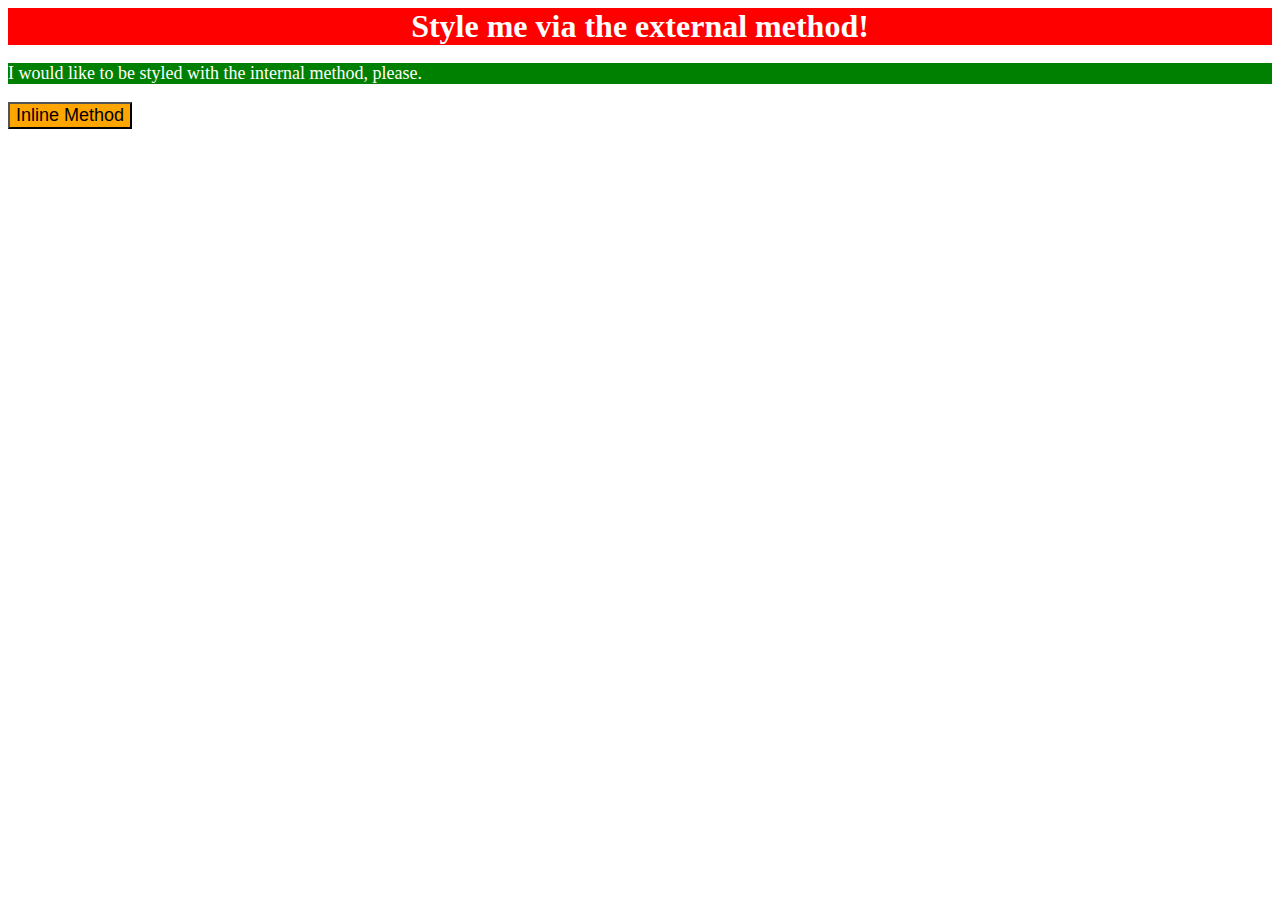
<file: 01-css-methods/01-solutions/index.html>
<!--
This HTML file is modified from the problem file to link to the style.css file modelling the external CSS
method demonstrated in the first div tag in the body. It also demonstrates the use of internal and inline
CSS methods.
-->
<!DOCTYPE html>
<html lang="en">
    <head>
        <meta charset="UTF-8">
        <meta <meta http-equiv="X-UA-Compatible" content="IE=edge">
        <meta name="viewport" content="width=device-width, initial-scale=1.0">
        <title>Methods for adding CSS</title>
        <!--The link tag links the file to style.css and the rel attribute shows the relationship between
        the linked files-->
        <link rel="stylesheet" href="style.css">
        <!--
        The style tag contains all style declarations for elements declared in the body.
        This is the inline method for adding unique styles to a single page of a website
        -->
        <style>
            p {
                background-color: green;
                color: white;
                font-size: 18px;
            }
        </style>
    </head>
    <body>
        <div>Style me via the external method!</div>
        <p>I would like to be styled with the internal method, please.</p>
        <!--
        This is the inline method of adding style declarations directly to HTML elements.
        No selectors are used here as styles are added to the div tag.
        This method is generally only decent for adding a unique style to a single element.
            - It can make it messy
            - Many repetitions can bloat file
            - Inline CSS overrides external and internal CSS methods
        -->
        <button style="background-color: orange; font-size: 18px;">Inline Method</button style>
    </body>
</html>
</file>
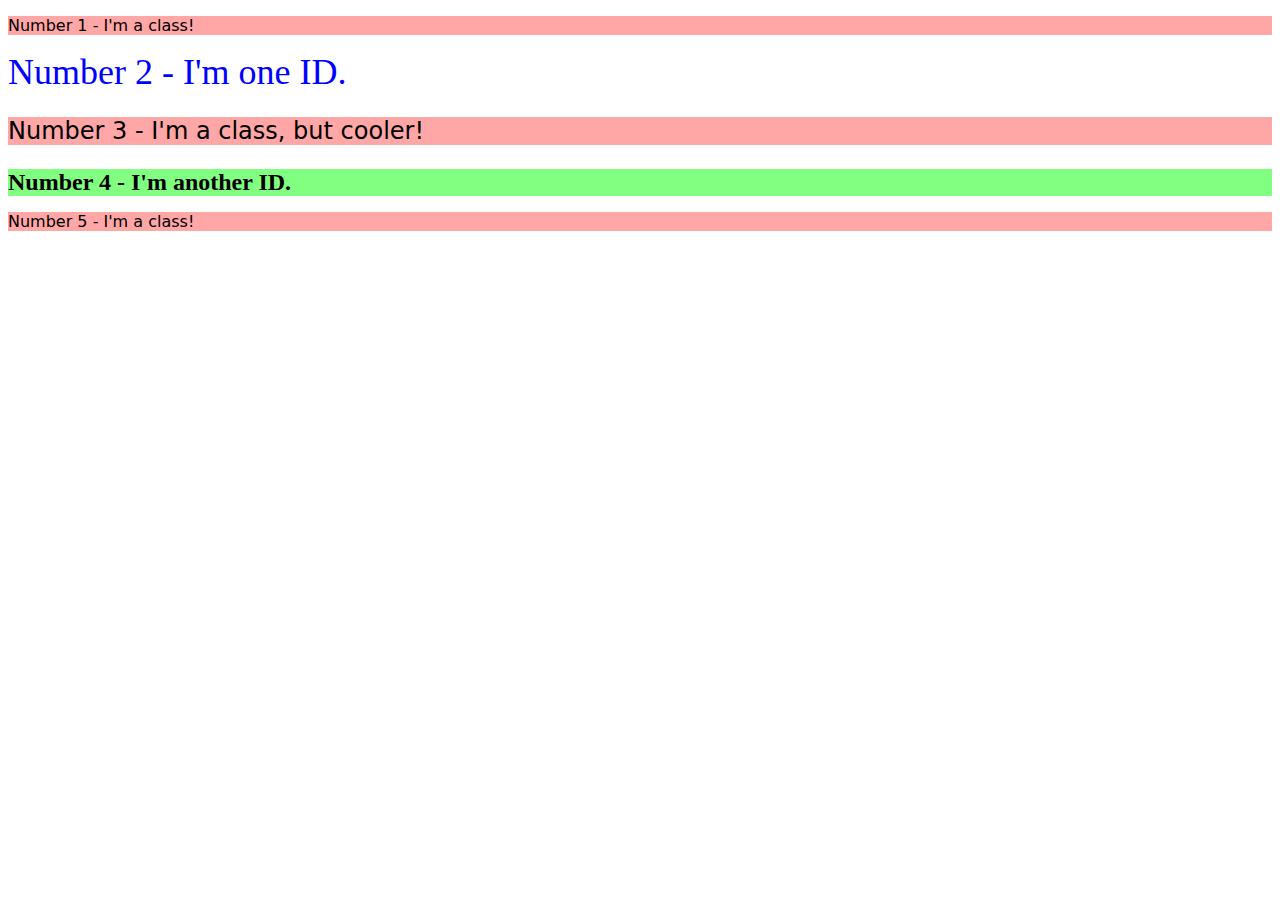
<file: 02-class-id-selectors/02-solutions/index.html>
<!--
This HTML file is modified from the problem file to link to style.css modelling the external CSS method on all text elements present in the body. Class and ID attributes have also been added to tags in order to apply external CSS methods on the text elements based on how we want to style them according to rules in README.md.
-->
<!DOCTYPE html>
<html lang="en">
    <head>
        <meta charset="UTF-8">
        <meta http-equiv="X-UA-Compatible" content="IE=edge">
        <meta name="viewport" content="width=device-width, initial-scale=1.0">
        <title>Class and ID Selectors</title>
        <link rel="stylesheet" href="style.css">
    </head>
    <body>
        <p class="odd">Number 1 - I'm a class!</p>
        <div id="two">Number 2 - I'm one ID.</div>
        <p class="odd adjust-font-size">Number 3 - I'm a class, but cooler!</p>
        <div id="four" class="adjust-font-size">Number 4 - I'm another ID.</div>
        <p class="odd">Number 5 - I'm a class!</p>
    </body>
</html>
</file>
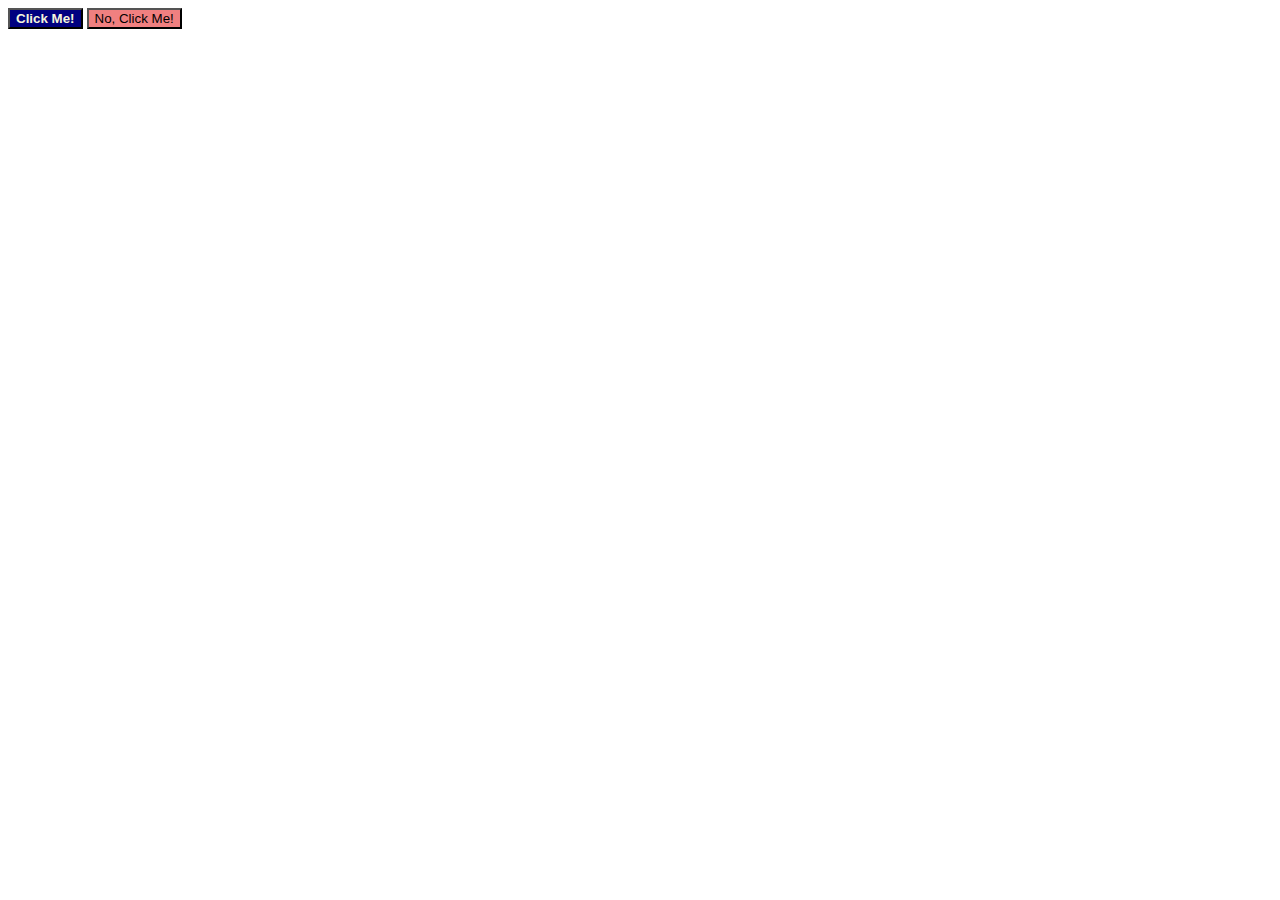
<file: 03-grouping-selectors/03-solutions/index.html>
<!--
This HTML file is modified to add class attribute declarations to the button tag in order to apply similar and unique CSS styles through external CSS methods. We specifically make use of class selectors here. We also add a link attribute to link to style.css.
-->
<!DOCTYPE html>
  <html lang="en">
  <head>
    <meta charset="UTF-8">
    <meta http-equiv="X-UA-Compatible" content="IE=edge">
    <meta name="viewport" content="width=device-width, initial-scale=1.0">
    <title>Grouping Selectors</title>
    <link rel="stylesheet" href="style.css">
  </head>
  <body>
    <button class="inverted">Click Me!</button>
    <button class="fancy">No, Click Me!</button>
  </body>
</html>
</file>
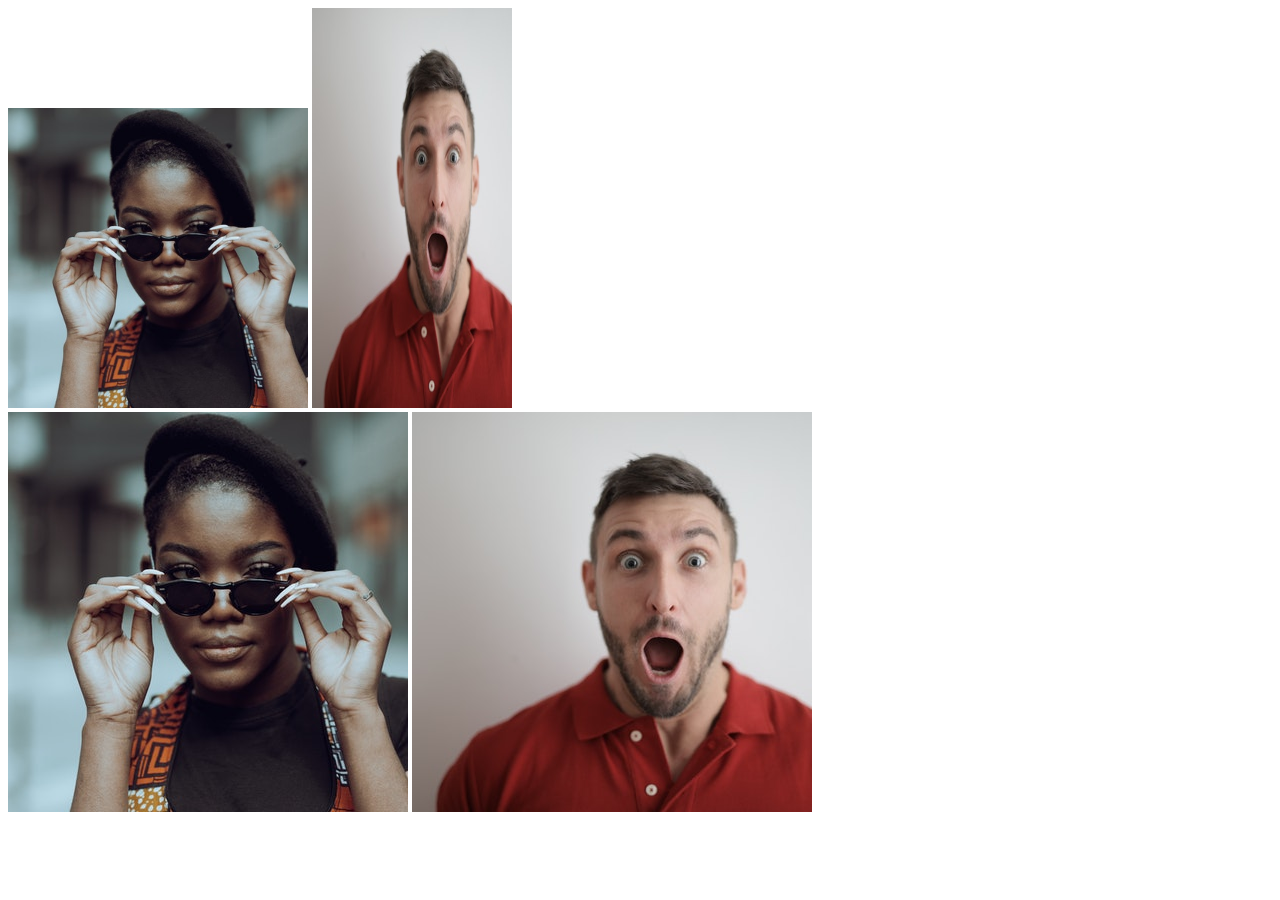
<file: 04-chaining-selectors/04-solutions/index.html>
<!--
This HTML file is exactly the same as the problem.html file.
-->
<!DOCTYPE html>
<html lang="en">
  <head>
    <meta charset="UTF-8">
    <meta http-equiv="X-UA-Compatible" content="IE=edge">
    <meta name="viewport" content="width=device-width, initial-scale=1.0">
    <title>Chaining Selectors</title>
    <link rel="stylesheet" href="style.css">
  </head>
  <body>
    <div>
      <img class="avatar proportioned" src="./images/pexels-katho-mutodo-8434791.jpg" alt="Woman with glasses">
      <img class="avatar distorted" src="./images/pexels-andrea-piacquadio-3777931.jpg" alt="Man with surprised expression">
    </div>
    <div>
      <img class="original proportioned" src="./images/pexels-katho-mutodo-8434791.jpg" alt="Woman with glasses">
      <img class="original distorted" src="./images/pexels-andrea-piacquadio-3777931.jpg" alt="Man with surprised expression">
    </div>
  </body>
</html>
</file>
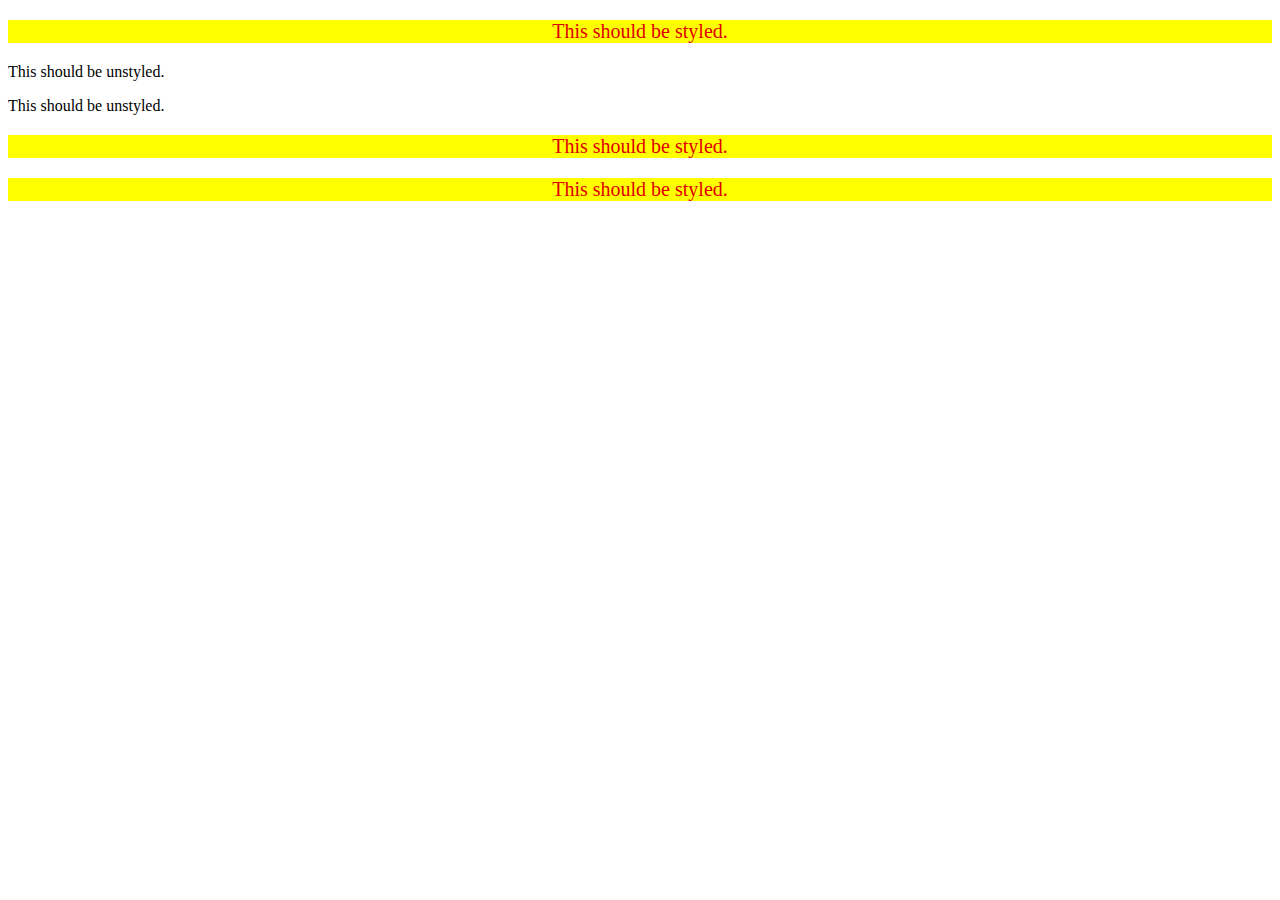
<file: 05-descendant-combinator/05-solutions/index.html>
<!DOCTYPE html>
<html lang="en">
  <head>
    <meta charset="UTF-8">
    <meta http-equiv="X-UA-Compatible" content="IE=edge">
    <meta name="viewport" content="width=device-width, initial-scale=1.0">
    <title>Descendant Combinator</title>
    <link rel="stylesheet" href="style.css">
  </head>
  <body>
    <div class="container">
      <p class="text">This should be styled.</p>
    </div>
    <p class="text">This should be unstyled.</p>
    <p class="text">This should be unstyled.</p>
    <div class="container">
      <p class="text">This should be styled.</p>
      <p class="text">This should be styled.</p>
    </div>
  </body>
</html>
</file>
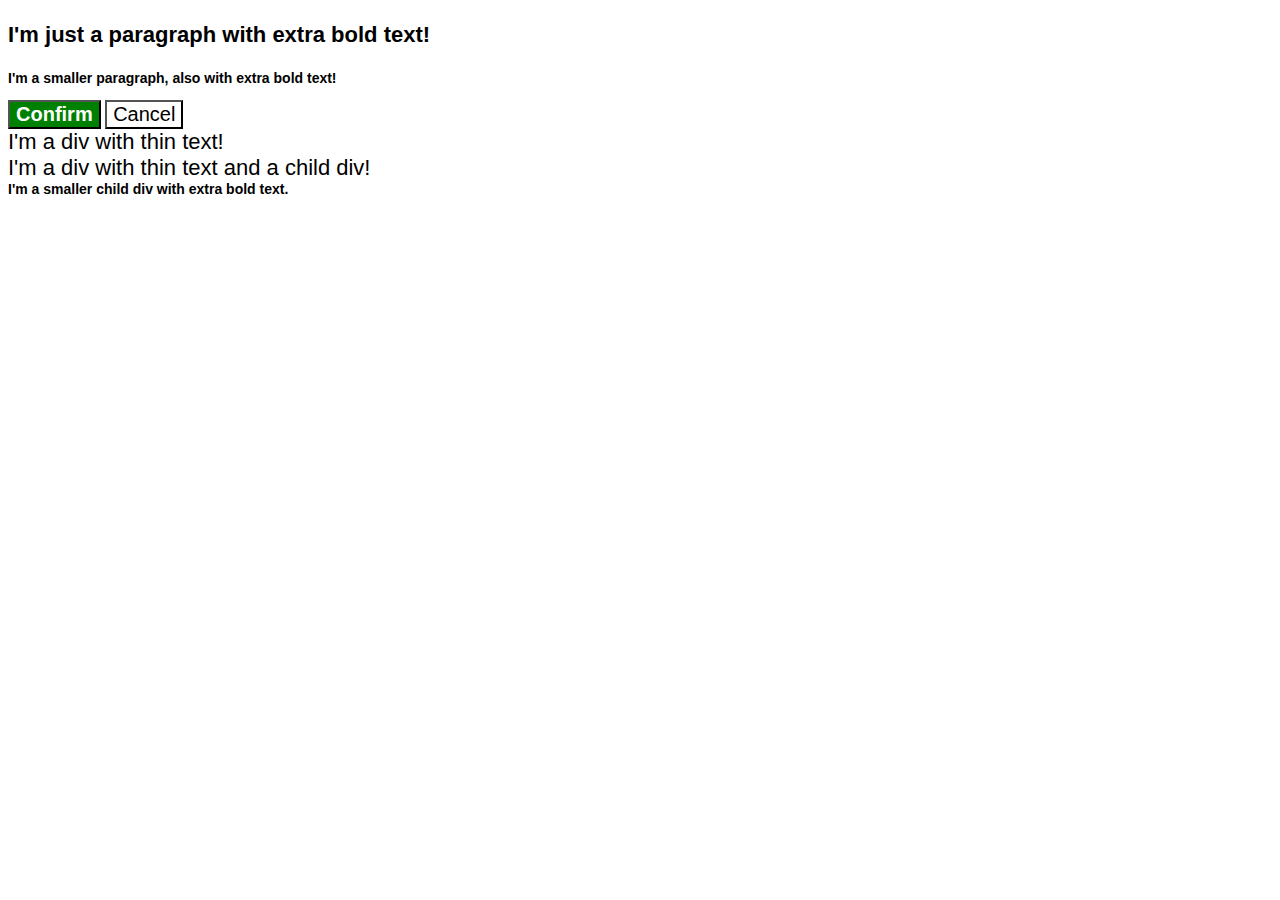
<file: 06-cascade-fix/06-solutions/index.html>
<!DOCTYPE html>
<html lang="en">

  <head>
    <meta charset="UTF-8">
    <meta http-equiv="X-UA-Compatible" content="IE=edge">
    <meta name="viewport" content="width=device-width, initial-scale=1.0">
    <title>Fix the Cascade</title>
    <link rel="stylesheet" href="style.css">
  </head>
  <body>
    <p class="para">I'm just a paragraph with extra bold text!</p>
    <p class="para small-para">I'm a smaller paragraph, also with  extra bold text!</p>

    <button id="confirm-button" class="button confirm">Confirm</button>
    <button id="cancel-button" class="button cancel">Cancel</button>

    <div class="text">I'm a div with thin text!</div>
    <div class="text">I'm a div with thin text and a child div!
      <div class="text child">I'm a smaller child div with extra bold text.</div>
    </div>
  </body>
</html>
</file>
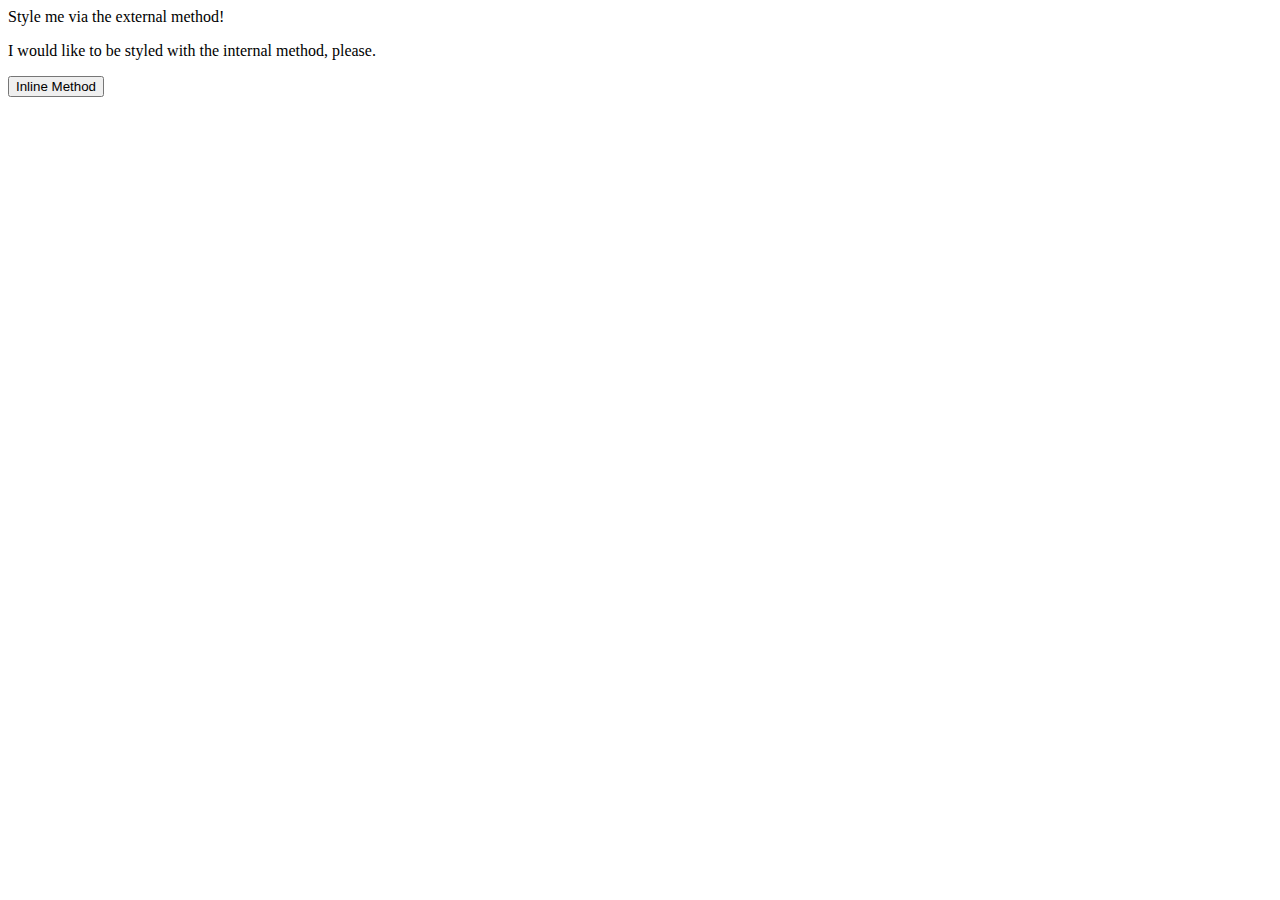
<file: 01-css-methods/problem.html>
<!DOCTYPE html>
<html lang="en">
  <head>
    <meta charset="UTF-8">
    <meta http-equiv="X-UA-Compatible" content="IE=edge">
    <meta name="viewport" content="width=device-width, initial-scale=1.0">
    <title>Methods for Adding CSS</title>
  </head>
  <body>
    <div>Style me via the external method!</div>
    <p>I would like to be styled with the internal method, please.</p>
    <button>Inline Method</button>
  </body>
</html>
</file>
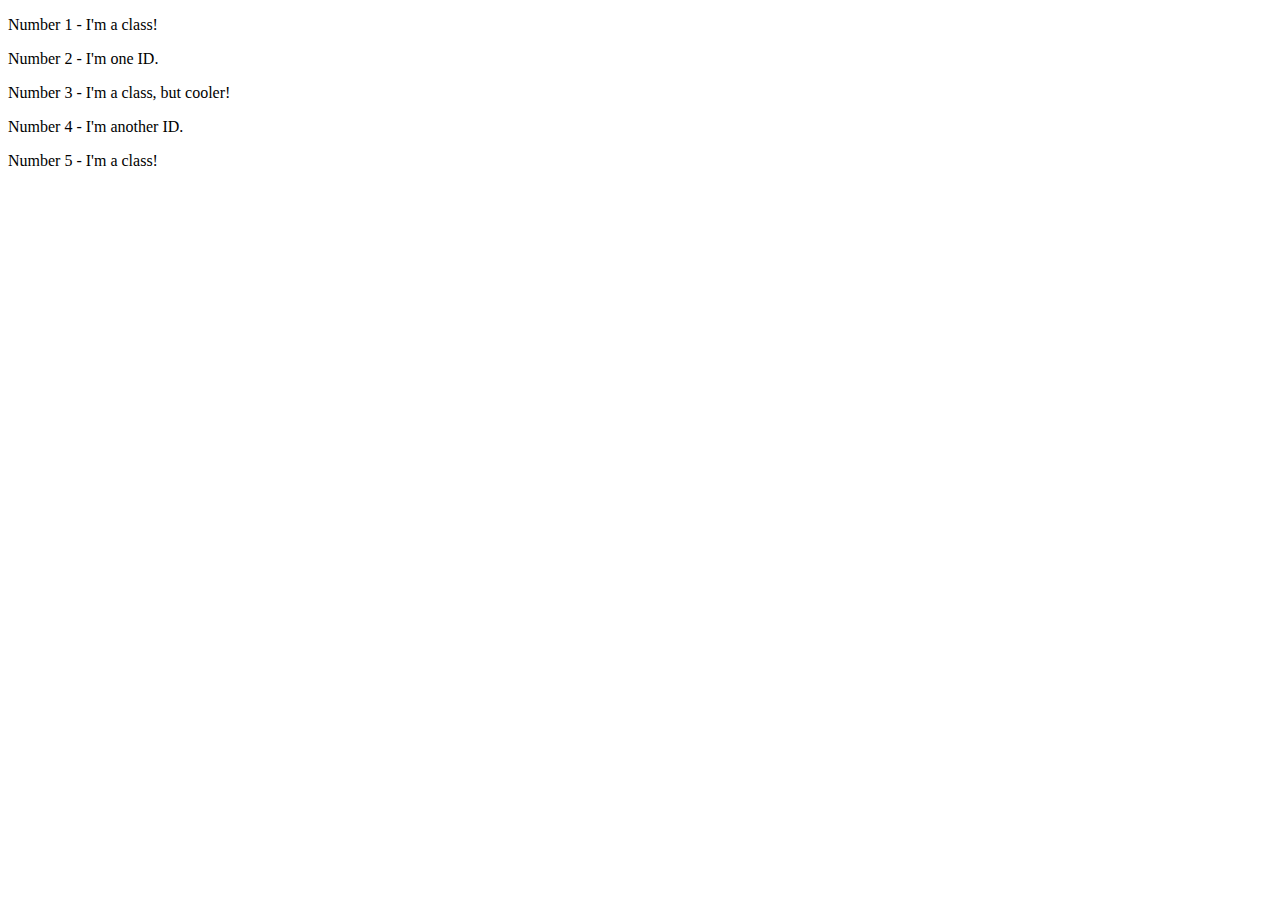
<file: 02-class-id-selectors/problem.html>
<!DOCTYPE html>
<html lang="en">
    <head>
        <meta charset="UTF-8">
        <meta http-equiv="X-UA-Compatible" content="IE=edge">
        <meta name="viewport" content="width=device-width, initial-scale=1.0">
        <title>Class and ID Selectors</title>
    </head>
    <body>
        <p>Number 1 - I'm a class!</p>
        <div>Number 2 - I'm one ID.</div>
        <p>Number 3 - I'm a class, but cooler!</p>
        <div>Number 4 - I'm another ID.</div>
        <p>Number 5 - I'm a class!</p>
    </body>
</html>
</file>
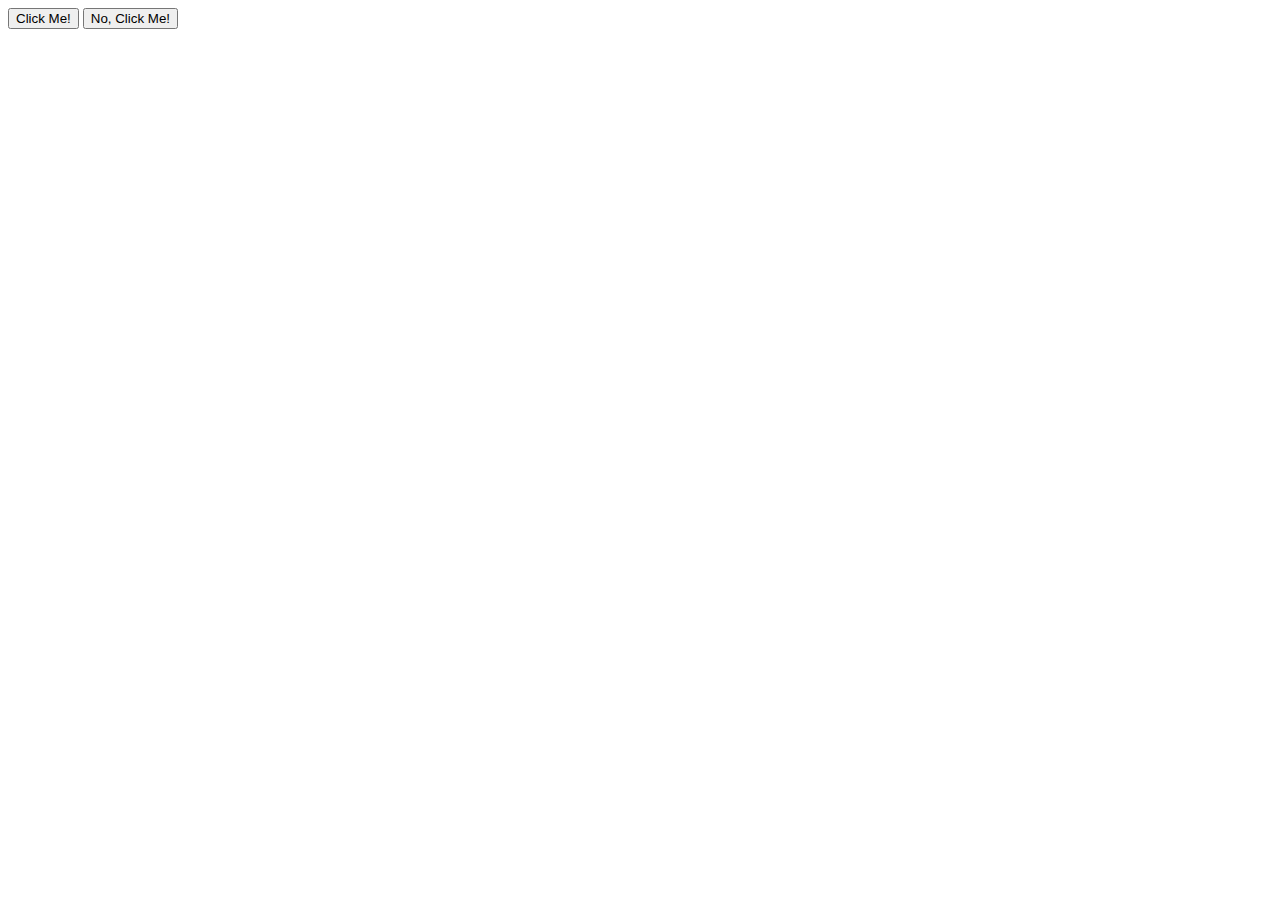
<file: 03-grouping-selectors/problem.html>
<!DOCTYPE html>
<html lang="en">
  <head>
    <meta charset="UTF-8">
    <meta http-equiv="X-UA-Compatible" content="IE=edge">
    <meta name="viewport" content="width=device-width, initial-scale=1.0">
    <title>Grouping Selectors</title>
  </head>
  <body>
    <button>Click Me!</button>
    <button>No, Click Me!</button>
  </body>
</html>
</file>
<file: 01-css-methods/01-solutions/style.css>
/*
This css file models the external CSS method where this statement -<link rel="stylesheet" href="style.css">
 - in index.html enables style declaration rules to be imposed on HTML elements. The rel attribute specifies
the relationship between the HTML and CSS files, while href gives the location of the file
*/
div {
    background-color: red;
    color: white;
    font-size: 32px;
    text-align: center;
    font-weight: bold;
}
</file>
<file: 02-class-id-selectors/02-solutions/style.css>
/*
Ths CSS file models the external methods that impose style declarations on the text elements in the body of index.html according to the rules in README.md.
*/

.odd {
    background-color: rgb(255, 167, 167);
    font-family: Verdana, "DejaVu Sans", sans-serif;
}

.adjust-font-size {
    font-size: 24px;
}

#two {
    color: #0000ff;
    font-size: 36px;
}

/*
    In the id selector 'four' below, we could have also added a rule to set the font size to 24px.

    However, since the elements 'Number 3' and 'Number 4' in the HTML file share the same font size, we reused the 'adjust-font-size' class above to help reduce duplicate code.
*/

#four {
    background-color: hsl(120, 100%, 75%);
    font-weight: bold;
}
</file>
<file: 03-grouping-selectors/03-solutions/style.css>
/*
This CSS file adds style declarations using multiple class attributes for similarly styled text elements in the body of index.html, while also having the individual class attributes for both of them.
*/

/* This multiple class attribute declaration styles the similar properties of the elements being styled*/
.inverted
.fancy {
    font-family: Helvetica, "Times New Roman", sans-serif;
    font-size: 28px;
}

.inverted {
    background-color: navy;
    color: beige;
    font-weight: bold;
}

.fancy {
    background-color: lightcoral;
}
</file>
<file: 04-chaining-selectors/04-solutions/style.css>
/*
This CSS file chains selectors to conserve similar attributes while adding unique ones to images. 
The goal here is to resize images to a reasonable level where they both share either height or 
width attributes, while being slightly unique in some dimension, to make it look better on a webpage.
*/
.avatar.proportioned {
    height: auto;
    width: 300px;
}
  
.avatar.distorted {
height: 400px;
width: 200px;
}
</file>
<file: 05-descendant-combinator/05-solutions/style.css>
/*
Only the p elements that are descendants of the div element should have a yellow background, red text, 
a font size of 20px, and center aligned. Here text elements inside the container class with the div tag
are styled, while other text elements are ignored.
*/
.container .text {
    background-color: yellow;
    color: #E00000;
    font-size: 20px;
    text-align: center;
  }
</file>
<file: 06-cascade-fix/06-solutions/style.css>
body{
  font-family:Arial, Helvetica, sans-serif;
}

.para,
.small-para {
    color: hsl(0, 0%, 0%);
    font-weight: 800;
}

.para {
    font-size: 22px;
}

.button {
    background-color: rgb(255, 255, 255);
    color: rgb(0, 0, 0);
    font-size: 20px;
}

div.text {
    color: rgb(0, 0, 0);
    font-weight: 100;
    font-size: 22px;
}

/* SOLUTION */

/* 
For the following rule, we removed it from its original position in the file:

.small-para {
  font-size: 14px;
  font-weight: 800;
} 

Then we placed it after the .para selector, taking advantage of the rule order since both selectors have the same specificity. 

Another solution would be keeping it in its original place and just chaining selectors, giving this rule a higher specificity:

p.small-para {
  font-size: 14px;
  font-weight: 800;
}
*/

.small-para {
    font-size: 14px;
    font-weight: 800;
}

/* 
For the following rule we removed the original .confirm selector:

.confirm {
  background: green;
  color: white;
  font-weight: bold;
} 

Then we used an ID selector instead, since it has a higher specificity than the .button selector.

Other solutions would be to simply move the .confirm rule below the .button rule, or to use the .button.confirm selector without moving it:

.button.confirm {
  background: green;
  color: white;
  font-weight: bold;
}
*/

#confirm-button {
    background: green;
    color: white;
    font-weight: bold;
}

/*
For the following rule we first removed it from its original position in the file: 

.child {
  color: rgb(0, 0, 0);
  font-weight: 800;
  font-size: 14px;
}

Then we added another selector to create a descendant combinator. If we only created a descendant combinator, the specificity would be tied with the
div.text selector and it would come down to rule order, and if we only moved it, the div.text selector would still have a higher specificity.

Another solution would be to keep the rule where it was and just replace the div selector with the .text selector:

.text .child {
  color: rgb(0, 0, 0);
  font-weight: 800;
  font-size: 14px;
}
*/

div .child {
    color: rgb(0, 0, 0);
    font-weight: 800;
    font-size: 14px;
}
</file>
